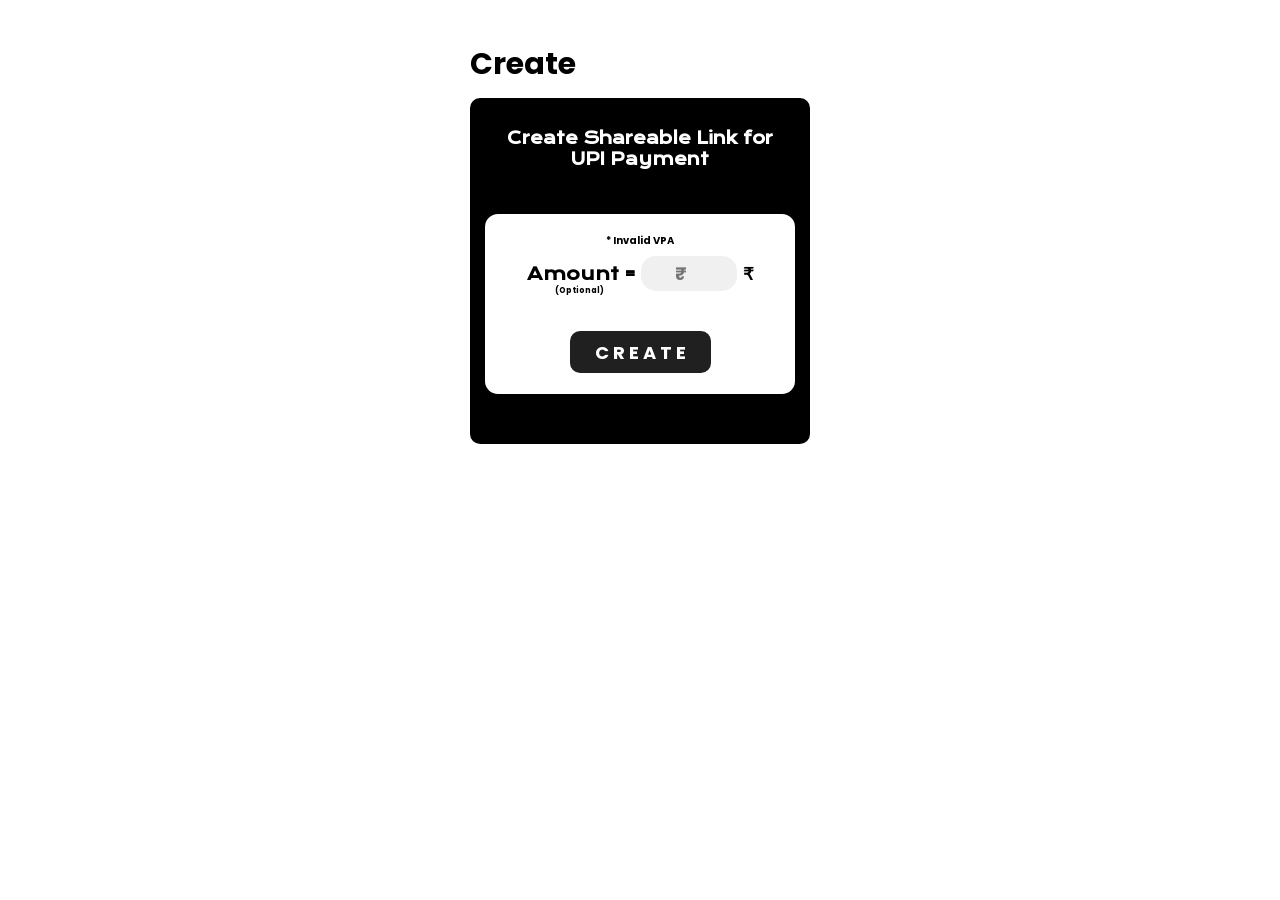
<file: index.html>
<!DOCTYPE html>
<html lang="en">

<head>
    <meta http-equiv="Content-Type" content="text/html; charset=UTF-8" />
    <meta name="viewport" content="width=device-width, initial-scale=1" />
    <meta http-equiv="X-UA-Compatible" content="IE=edge" />
    <meta name="author" content="Tuhin Kanti Pal">
    <title>Create | Upier</title>
    <meta name="description" content="Shareable Payment's Link for UPI">
    <meta name="keywords" content="UPI, Shareable UPI Link, Upi Shareable Link , Share UPI Payment's Link, Free Shareable UPI Link, UPI Payment">
    <link href="https://fonts.googleapis.com/css?family=Poppins|Krona+One" rel="stylesheet" />
    <link href="https://fonts.googleapis.com/css2?family=Bitter:wght@900&display=swap" rel="stylesheet">
    <link href="css/style.css" rel="stylesheet" />
    <link rel="shortcut icon" href="img/favicon.ico">
</head>

<body onload="hideF()">

    <div id="header" class="headerdiv">
        <h1 class="heading">
            Create
        </h1>
        <!-- <img src="img/share.svg" class="shareicon" width="32" height="36" onclick="share();"> -->
    </div>
    <div id="content" class="contentdiv">
        <h2 class="headingw">
            Create Shareable Link for UPI Payment
        </h1>
        <div id="inputd" class="inputdiv">
            <div class="center">
                <!-- <p class="pdetailupiid">
                    Enter Your VPA (UPI ID)
                </p> -->
                <input type="text" id="vpa" placeholder="UPI ID" class="inputbox" value="test@pay" hidden>
            </div>
            <div class="amountdiv">
                <p class="pdetailamount">
                    Amount = <input type="number" id="amount" placeholder="₹" class="amountbox"> ₹
                </p>
                <p class="vsmalltext">
                    (Optional)
                </p>
            </div>
            <div class="center">
                <a onclick="genLink();" class="createb">C R E A T E</a>
                <p id="invalid" class="invalidtext">
                    * Invalid VPA
                </p>
            </div>
        </div>
        <!-- <div id="outputd" class="outputdiv">
            <p class="paymentlinktxt">
                Send this link to Recieve Payment
            </p>
            <div class="center">
                <input type="text" id="outlink" readonly="true" class="inputbox">
                <p id="copiedtext" class="copiedtxt">
                    Copied.
                </p>
                <a onclick="copyLink();" class="createb">C O P Y</a>
            </div>
        </div> -->
        <!-- <div>
            <p class="smalltext">
                If you have any Question about security or privacy, Check our<br><a href="/tos">T O S</a>. Also you can check this <a href="https://github.com/SPEC-X67/Upipay">Open Source Project</a> to know how this system works.
            </p>
            <p class="gocless"># Go Cashless</p>
            <p class="india">Made in 🇮🇳 for 🇮🇳</p>
        </div> -->
        <!-- <div id="footer" class="footerdiv">
            <h1 class="logo">
                U P I E R
            </h1>
            <p class="slogan">
                Shareable Payment's Link for <img src="img/upi.svg" class="upilogo" width="40">
            </p>
            <p class="tpf" onclick="window.location.href='/privacy-policy';"><u>Privacy Policy</u></p>
            <p class="tuhin" onclick="window.location.href='https://tu.hin.life';">
                An Open Source Project by Tuhin
            </p>
            <img src="img/github.svg" class="center" width="35" onclick="window.location.href='https://github.com/SPEC-X67/Upipay';">
        </div> -->
    </div>
    
</body>
<script src="js/main.js"></script>

</html>
</file>
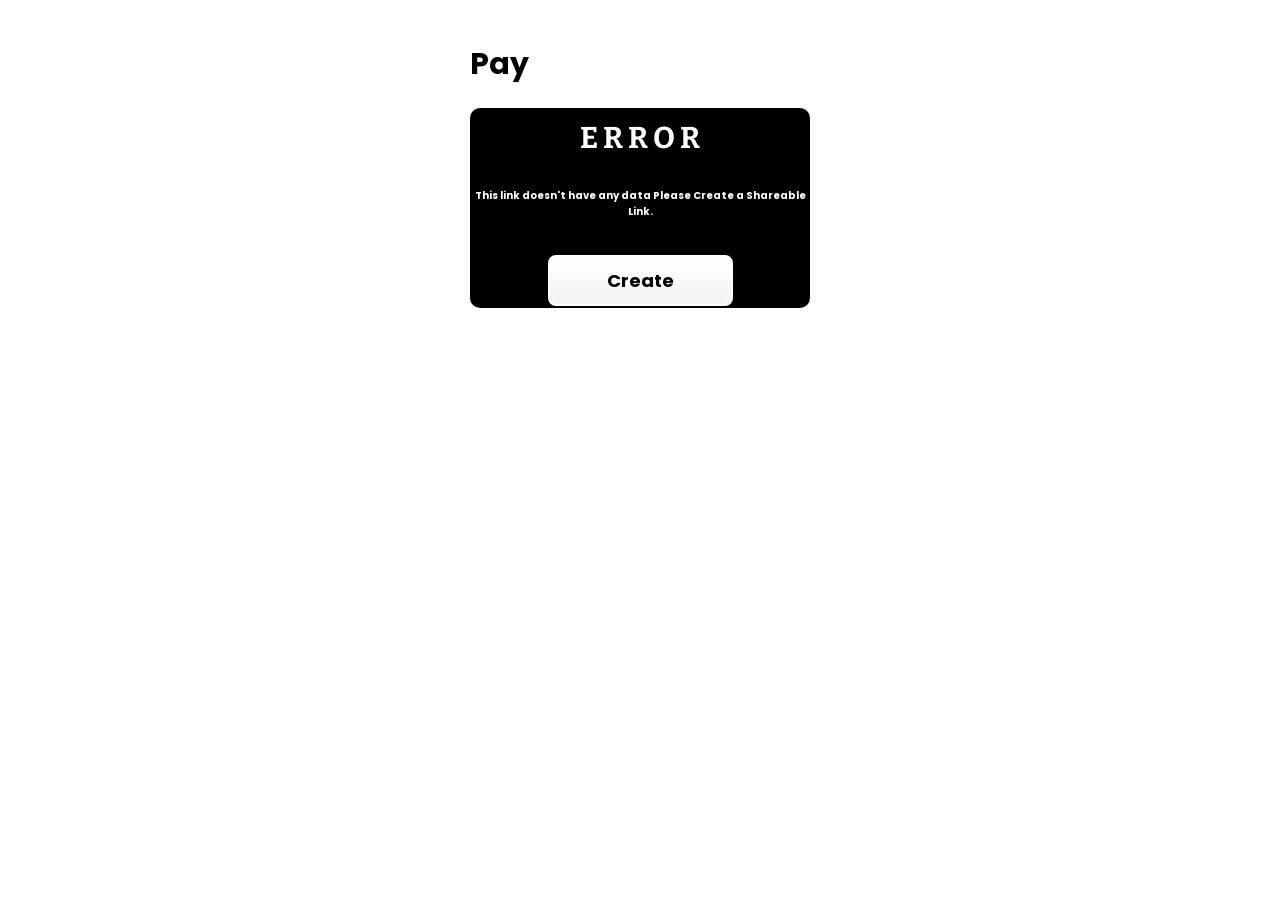
<file: pay/index.html>
<!DOCTYPE html>
<html lang="en">

<head>
    <meta http-equiv="Content-Type" content="text/html; charset=UTF-8" />
    <meta name="viewport" content="width=device-width, initial-scale=1" />
    <meta http-equiv="X-UA-Compatible" content="IE=edge" />
    <meta name="author" content="Tuhin Kanti Pal">
    <title>Pay | Upier</title>
    <meta name="description" content="Shareable Payment's Link for UPI">
    <meta name="keywords" content="UPI, Shareable UPI Link, Upi Shareable Link , Share UPI Payment's Link, Free Shareable UPI Link, UPI Payment">
    <link href="https://fonts.googleapis.com/css?family=Poppins|Krona+One" rel="stylesheet" />
    <link href="https://fonts.googleapis.com/css2?family=Bitter:wght@900&display=swap" rel="stylesheet">
    <link href="../css/pay.css" rel="stylesheet" />
    <link rel="shortcut icon" href="img/favicon.ico">
</head>

<body>
    <div id="header" class="headerdiv">
        <h1 class="heading">
            Pay
        </h1>
        <!-- <img src="../img/plus.svg" class="plusicon" width="30" height="30" onclick="window.location.href='../';"> -->
    </div>
    <div id="content" class="contentdiv">
        <br><br>
        <img id="qrcode" class="qrsvg" width="240" height="240">
        <p class="smalltext">
            If you are in PC Scan It with any UPI App to Pay
        </p>
        <p id="payingam" class="payingtext"></p>
        <!-- <p class="payingtext">
            to
        </p>
        <p id="vpa" class="vpatext"></p>
        <div class="center">
            <a id="upibtn" class="paybutton">P A Y</a>
            <br><br><br><br><br>
        </div> -->
    </div>
    <div id="nothing" class="nothingdiv">
        <div class="center">
            <h1 class="logowhite">
                E R R O R
            </h1>
            <p class="errtxt">
                This link doesn't have any data Please Create a Shareable Link.
            </p>
            <a href="../" class="paybutton">Create</a>
        </div>
    </div>
    <!-- <div id="footer" class="footerdiv">
        <h1 class="logo">
            U P I E R
        </h1>
        <p class="slogan">
            Shareable Payment's Link for <img src="../img/upi.svg" class="upilogo" width="40">
        </p>
        <p class="tpf" onclick="window.location.href='../privacy-policy';"><u>Privacy Policy</u></p>
        <p class="tuhin" onclick="window.location.href='https://tu.hin.life';">
            An Open Source Project by Tuhin
        </p>
        <img src="../img/github.svg" class="center" width="35" onclick="window.location.href='https://github.com/cachecleanerjeet/Upier';">
    </div>
    </div> -->
</body>
<script src="../js/pay.js"></script>

</html>
<!--Made by Tuhin. Send Mail to me[at]mailtuhin[dot]ml for contact-->
<!--upier.t-ps.net is the official domain for github.com/cachecleanerjeet/Upier>--
</file>
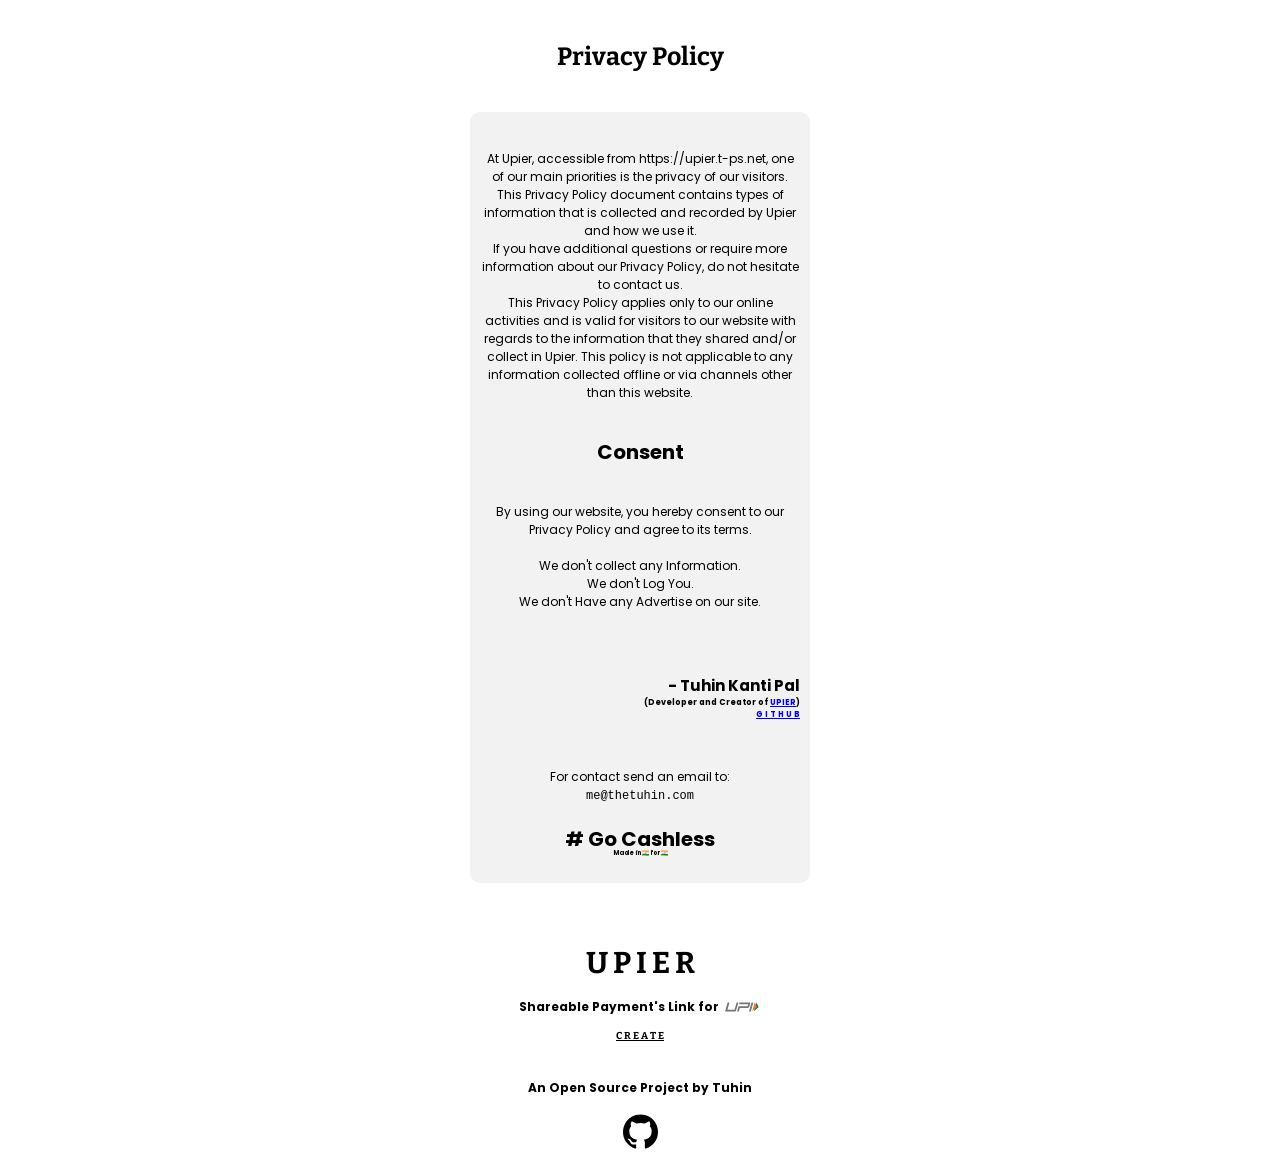
<file: privacy-policy/index.html>
<!DOCTYPE html>
<html lang="en">

<head>
    <meta http-equiv="Content-Type" content="text/html; charset=UTF-8" />
    <meta name="viewport" content="width=device-width, initial-scale=1" />
    <meta http-equiv="X-UA-Compatible" content="IE=edge" />
    <meta name="author" content="Tuhin Kanti Pal">
    <title>Privacy Policy | Upier</title>
    <meta name="description" content="Shareable Payment's Link for UPI">
    <meta name="keywords" content="UPI, Shareable UPI Link, Upi Shareable Link , Share UPI Payment's Link, Free Shareable UPI Link, UPI Payment">
    <link href="https://fonts.googleapis.com/css?family=Poppins" rel="stylesheet" />
    <link href="https://fonts.googleapis.com/css2?family=Bitter:wght@900&display=swap" rel="stylesheet">
    <link href="../css/tos.css" rel="stylesheet" />
    <link rel="shortcut icon" href="../img/favicon.ico">
</head>

<body>
    <div id="header" class="headerdiv">
        <h1 class="heading">
            Privacy Policy
        </h1>
    </div>
    <div id="content" class="contentdiv">
        <p class="txt"><br>At Upier, accessible from https://upier.t-ps.net, one of our main priorities is the privacy of our visitors. This Privacy Policy document contains types of information that is collected and recorded by Upier and how we use it.<br>If you have
            additional questions or require more information about our Privacy Policy, do not hesitate to contact us.<br> This Privacy Policy applies only to our online activities and is valid for visitors to our website with regards to the information
            that they shared and/or collect in Upier. This policy is not applicable to any information collected offline or via channels other than this website.<br><br>
        </p>
        <h2 class="consent">
            Consent
        </h2>
        <p class="txt">By using our website, you hereby consent to our Privacy Policy and agree to its terms.<br><br>We don't collect any Information.<br>We don't Log You.<br>We don't Have any Advertise on our site.</p>
        <br><br>
        <p class="sign">
            - Tuhin Kanti Pal
        </p>
        <p class="signcontent">
            (Developer and Creator of <a href="https://github.com/cachecleanerjeet/Upier">UPIER</a>)<br>
            <a href="https://github.com/cachecleanerjeet/">G I T H U B </a><br>
        </p>
        <p class="txt">For contact send an email to:<br><tt onclick="window.location.href='mailto:me@thetuhin.com';">me@thetuhin.com</tt>
        </p>
        <p class="gocless"># Go Cashless</p>
        <p class="india">Made in 🇮🇳 for 🇮🇳</p>
    </div>
    <div id="footer" class="footerdiv">
        <h1 class="logo">
            U P I E R
        </h1>
        <p class="slogan">
            Shareable Payment's Link for <img src="../img/upi.svg" class="upilogo" width="40">
        </p>
        <p class="tpf" onclick="window.location.href='../';"><u>C R E A T E</u></p>
        <p class="tuhin" onclick="window.location.href='https://tu.hin.life';">
            An Open Source Project by Tuhin
        </p>
        <img src="../img/github.svg" class="center" width="35" onclick="window.location.href='https://github.com/cachecleanerjeet/Upier';">
    </div>
    </div>
</body>

</html>
<!--Made by Tuhin. Send Mail to me[at]mailtuhin[dot]ml for contact-->
<!--upier.t-ps.net is the official domain for github.com/cachecleanerjeet/Upier-->
</file>
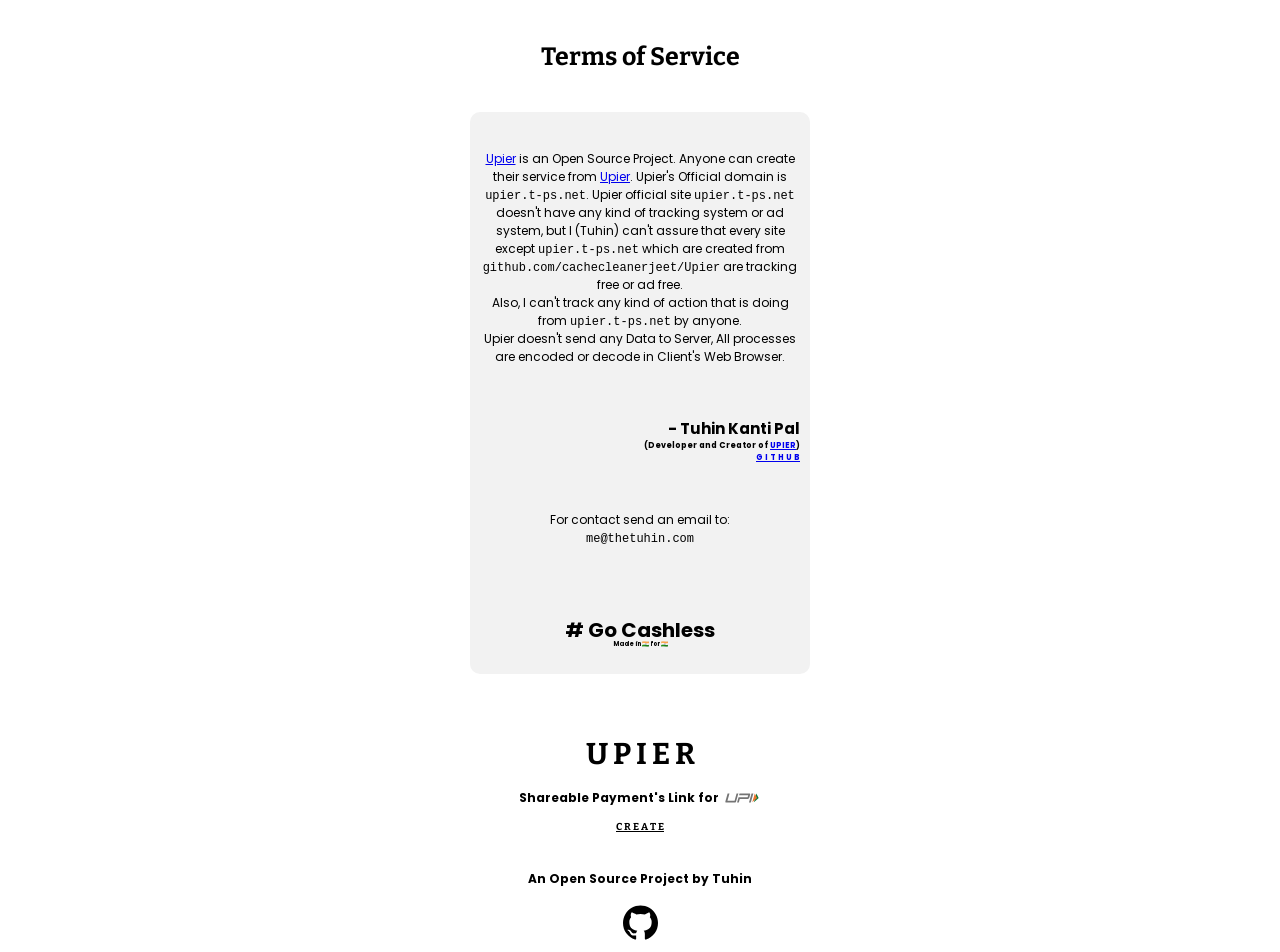
<file: tos/index.html>
<!DOCTYPE html>
<html lang="en">

<head>
    <meta http-equiv="Content-Type" content="text/html; charset=UTF-8" />
    <meta name="viewport" content="width=device-width, initial-scale=1" />
    <meta http-equiv="X-UA-Compatible" content="IE=edge" />
    <meta name="author" content="Tuhin Kanti Pal">
    <title>Tos | Upier</title>
    <meta name="description" content="Shareable Payment's Link for UPI">
    <meta name="keywords" content="UPI, Shareable UPI Link, Upi Shareable Link , Share UPI Payment's Link, Free Shareable UPI Link, UPI Payment">
    <link href="https://fonts.googleapis.com/css?family=Poppins" rel="stylesheet" />
    <link href="https://fonts.googleapis.com/css2?family=Bitter:wght@900&display=swap" rel="stylesheet">
    <link href="../css/tos.css" rel="stylesheet" />
    <link rel="shortcut icon" href="../img/favicon.ico">
</head>

<body>
    <div id="header" class="headerdiv">
        <h1 class="heading">
            Terms of Service
        </h1>
    </div>
    <div id="content" class="contentdiv">
        <p class="txt"><br><a href="https://github.com/cachecleanerjeet/Upier">Upier</a> is an Open Source Project. Anyone can create their service from <a href="https://github.com/cachecleanerjeet/Upier">Upier</a>. Upier's Official domain is <tt>upier.t-ps.net</tt>.
            Upier official site <tt>upier.t-ps.net</tt> doesn't have any kind of tracking system or ad system, but I (Tuhin) can't assure that every site except <tt>upier.t-ps.net</tt> which are created from <tt>github.com/cachecleanerjeet/Upier</tt>            are tracking free or ad free. <br> Also, I can't track any kind of action that is doing from <tt>upier.t-ps.net</tt> by anyone.
            <br>Upier doesn't send any Data to Server, All processes are encoded or decode in Client's Web Browser.<br><br>
            <br>
        </p>
        <p class="sign">
            - Tuhin Kanti Pal
        </p>
        <p class="signcontent">
            (Developer and Creator of <a href="https://github.com/cachecleanerjeet/Upier">UPIER</a>)<br>
            <a href="https://github.com/cachecleanerjeet/">G I T H U B </a><br>
        </p>
        <p class="txt">For contact send an email to:<br><tt onclick="window.location.href='mailto:me@thetuhin.com';">me@thetuhin.com</tt>
        </p>
        <br><br>
        <p class="gocless"># Go Cashless</p>
        <p class="india">Made in 🇮🇳 for 🇮🇳</p>
    </div>
    <div id="footer" class="footerdiv">
        <h1 class="logo">
            U P I E R
        </h1>
        <p class="slogan">
            Shareable Payment's Link for <img src="../img/upi.svg" class="upilogo" width="40">
        </p>
        <p class="tpf" onclick="window.location.href='../';"><u>C R E A T E</u></p>
        <p class="tuhin" onclick="window.location.href='https://tu.hin.life';">
            An Open Source Project by Tuhin
        </p>
        <img src="../img/github.svg" class="center" width="35" onclick="window.location.href='https://github.com/cachecleanerjeet/Upier';">
    </div>
    </div>
</body>

</html>
<!--Made by Tuhin. Send Mail to me[at]mailtuhin[dot]ml for contact-->
<!--upier.t-ps.net is the official domain for github.com/cachecleanerjeet/Upier-->
</file>
<file: css/style.css>
/**
 * Made by Tuhin Kanti Pal
 * Visit https://tu.hin.life
 */

body {
    -youbkit-touch-callout: none;
    -youbkit-user-select: none;
    -moz-user-select: none;
    -ms-user-select: none;
    user-select: none;
    background: #ffffff;
}

.headerdiv {
    margin-left: auto;
    margin-right: auto;
    margin-top: 30px;
    width: 340px;
    height: 55px;
    background: white;
}

.contentdiv {
    margin-left: auto;
    margin-right: auto;
    margin-top: 10px;
    width: 340px;
    padding-bottom: 50px;
    background: #000000;
    border-radius: 10px;
}

.inputdiv {
    margin-left: auto;
    margin-right: auto;
    margin-top: 10px;
    width: 310px;
    height: 160px;
    padding-top: 20px;
    background: #ffffff;
    border-radius: 13px;
}

.outputdiv {
    margin-left: auto;
    margin-right: auto;
    margin-top: 10px;
    width: 310px;
    height: 270px;
    background: #ffffff;
    border-radius: 13px;
}

.footerdiv {
    margin-left: auto;
    margin-right: auto;
    margin-top: 50px;
    width: 340px;
    height: 220px;
    background: #ffffff;
}

.heading {
    color: #000000;
    font-family: Poppins;
    font-size: 30px;
    font-weight: bold;
    text-align: left;
    padding: 12px 0px;
}

.shareicon {
    transform: translate(305px, -76px);
}

.center {
    text-align: center;
    display: block;
    margin-left: auto;
    margin-right: auto;
}

.logo {
    color: #000000;
    font-family: 'Bitter', serif;
    font-size: 30px;
    font-weight: bold;
    text-align: center;
    padding: 12px 0px;
}

.slogan {
    color: #000000;
    font-family: Poppins;
    font-size: 12px;
    font-weight: bold;
    text-align: center;
    transform: translate(0px, -22px);
}

.upilogo {
    transform: translate(0px, 6px);
}

.tuhin {
    color: #000000;
    font-family: Poppins;
    font-size: 12px;
    font-weight: bold;
    text-align: center;
    transform: translate(0px, -5px);
    padding-top: 10px;
}

.logowhite {
    color: #ffffff;
    font-family: 'Bitter', serif;
    font-size: 30px;
    font-weight: bold;
    text-align: center;
    padding: 12px 0px;
}

.errtxt {
    color: #ffffff;
    font-family: Poppins;
    font-size: 10px;
    font-weight: bold;
    text-align: center;
}

.tpf {
    color: #000000;
    font-family: 'Bitter', serif;
    font-size: 10px;
    font-weight: bold;
    text-align: center;
    transform: translate(0px, -20px);
}

.headingw {
    color: #ffffff;
    font-family: Krona One;
    font-size: 16px;
    font-weight: bold;
    text-align: center;
    padding: 30px 20px;
}

.inputbox {
    font-size: 18px;
    border-width: 1px;
    border-color: #000000;
    background-color: #f0f0f0;
    color: #000000;
    border-style: none;
    padding: 0px 13px;
    font-family: Poppins;
    font-weight: bold;
    text-align: center;
    font-size: 18px;
    width: 240px;
    height: 40px;
    border-radius: 15px;
}

.inputbox:focus {
    outline: none;
}

.createb {
    background: linear-gradient(to bottom, #00000 5%, #827982 100%);
    background-color: #212021;
    border-radius: 10px;
    display: inline-block;
    cursor: pointer;
    color: #ffffff;
    height: 26px;
    font-family: Poppins;
    font-size: 18px;
    font-weight: bold;
    padding: 8px 25px;
    text-decoration: none;
}

.createb:hover {
    background: linear-gradient(to bottom, #827982 5%, #212021 100%);
    background-color: #827982;
}

.createb:active {
    position: relative;
    top: 1px;
}

.pdetailupiid {
    color: #000000;
    font-family: Krona One;
    font-size: 14px;
    font-weight: bold;
    text-align: center;
    padding-top: 25px;
    padding-right: 20px;
    padding-bottom: 2px;
    padding-left: 20px;
}

.amountdiv {
    margin-left: auto;
    margin-right: auto;
    width: 240px;
    height: 50px;
    background: #ffffff;
    padding-bottom: 30px;
}

.pdetailamount {
    color: #000000;
    font-family: Krona One;
    font-size: 17px;
    font-weight: bold;
    text-align: center;
    padding-top: 5px;
    padding-bottom: 2px;
}

.amountbox {
    font-size: 18px;
    border-width: 1px;
    border-color: #000000;
    background-color: #f0f0f0;
    color: #000000;
    border-style: none;
    padding: 0px 13px;
    font-family: Poppins;
    font-weight: bold;
    text-align: center;
    font-size: 18px;
    width: 70px;
    height: 35px;
    border-radius: 15px;
}

.inputbox:focus {
    outline: none;
}

.smalltext {
    color: #ffffff;
    font-family: Poppins;
    font-size: 10px;
    font-weight: bold;
    text-align: center;
    transform: translate(0px, 0px);
    padding-top: 20px;
    padding-right: 10px;
    padding-bottom: 15px;
    padding-left: 10px;
}

.vsmalltext {
    color: #000000;
    font-family: Poppins;
    font-size: 8px;
    font-weight: bold;
    text-align: left;
    transform: translate(35px, -25px);
}

.gocless {
    color: #ffffff;
    font-family: Poppins;
    font-size: 20px;
    text-align: center;
    font-weight: bold;
    padding-right: 15px;
    padding-left: 15px;
}

.india {
    color: #ffffff;
    font-family: Poppins;
    font-size: 6px;
    font-weight: bold;
    text-align: center;
    transform: translate(0px, -25px);
}

.paymentlinktxt {
    color: #000000;
    font-family: Krona One;
    font-size: 15px;
    font-weight: bold;
    text-align: center;
    padding-top: 40px;
    padding-right: 20px;
    padding-bottom: 10px;
    padding-left: 20px;
}

.copiedtxt {
    color: #000000;
    font-family: Poppins;
    font-size: 10px;
    font-weight: bold;
    text-align: center;
    transform: translate(0px, -5px);
    padding-top: 5px;
}

.invalidtext {
    color: #000000;
    font-family: Poppins;
    font-size: 10px;
    font-weight: bold;
    text-align: center;
    transform: translate(0px, -150px);
}

.overlay {
    position: fixed;
    top: 0;
    bottom: 0;
    left: 0;
    right: 0;
    background: rgba(0, 0, 0, 0.7);
    transition: opacity 500ms;
    visibility: hidden;
    opacity: 0;
}

.overlay:target {
    visibility: visible;
    opacity: 1;
}

.popup {
    margin: 70px auto;
    padding: 20px;
    background: #fff;
    border-radius: 5px;
    width: 30%;
    position: relative;
    transition: all 5s ease-in-out;
}

.popup h2 {
    margin-top: 0;
    color: #333;
    font-family: 'Segoe UI', Tahoma, Geneva, Verdana, sans-serif;
}

.popup .close {
    position: absolute;
    top: 20px;
    right: 30px;
    transition: all 200ms;
    font-size: 30px;
    font-weight: bold;
    text-decoration: none;
    color: #333;
}

.popup .close:hover {
    color: #06D85F;
}

.popup .content {
    max-height: 90%;
    font-size: 13px;
    overflow: auto;
    font-family: Poppins;
}

@media screen and (max-width: 700px) {
    .box {
        width: 70%;
    }
    .popup {
        width: 70%;
    }
}


/**
 * Made by Tuhin Kanti Pal
 * Visit https://tu.hin.life
 */
</file>
<file: css/pay.css>
/**
 * Made by Tuhin Kanti Pal
 * Visit https://tu.hin.life
 */

body {
    -youbkit-touch-callout: none;
    -youbkit-user-select: none;
    -moz-user-select: none;
    -ms-user-select: none;
    user-select: none;
    background: #ffffff;
}

.headerdiv {
    margin-left: auto;
    margin-right: auto;
    margin-top: 30px;
    width: 340px;
    height: 58px;
    background: white;
    border-radius: 0px;
}

.contentdiv {
    margin-left: auto;
    margin-right: auto;
    margin-top: 10px;
    width: 340px;
    background: #000000;
    border-radius: 10px;
}

.nothingdiv {
    margin-left: auto;
    margin-right: auto;
    margin-top: 10px;
    width: 340px;
    height: 200px;
    background: #000000;
    border-radius: 10px;
}

.footerdiv {
    margin-left: auto;
    margin-right: auto;
    margin-top: 50px;
    width: 340px;
    height: 220px;
    background: #ffffff;
}

.heading {
    color: #000000;
    font-family: Poppins;
    font-size: 30px;
    font-weight: bold;
    text-align: left;
    padding: 12px 0px;
}

.plusicon {
    transform: translate(305px, -68px);
}

.qrsvg {
    display: block;
    margin-left: auto;
    margin-right: auto;
    border-radius: 6%;
}

.smalltext {
    color: #000000;
    font-family: Poppins;
    font-size: 6px;
    font-weight: bold;
    text-align: center;
    transform: translate(0px, -22px);
    padding-bottom: 15px;
}

.payingtext {
    color: #ffffff;
    font-family: Krona One;
    font-size: 16px;
    text-align: center;
    font-weight: bold;
}

.vpatext {
    color: #ffffff;
    font-family: Krona One;
    font-size: 12px;
    text-align: center;
    font-weight: bold;
}

.paybutton {
    background: linear-gradient(to bottom, #ffffff 5%, #f2f2f2 100%);
    background-color: #ffffff;
    border-radius: 8px;
    border: 2px solid #ffffff;
    display: inline-block;
    cursor: pointer;
    color: #000000;
    font-family: Poppins;
    font-size: 18px;
    font-weight: bold;
    padding: 10px 57px;
    text-decoration: none;
    transform: translate(0px, 25px);
}

.paybutton:hover {
    background: linear-gradient(to bottom, #f2f2f2 5%, #ffffff 100%);
    background-color: #f2f2f2;
}

.paybutton:active {
    position: relative;
    top: 1px;
}

.center {
    text-align: center;
    display: block;
    margin-left: auto;
    margin-right: auto;
}

.logo {
    color: #000000;
    font-family: 'Bitter', serif;
    font-size: 30px;
    font-weight: bold;
    text-align: center;
    padding: 12px 0px;
}

.slogan {
    color: #000000;
    font-family: Poppins;
    font-size: 12px;
    font-weight: bold;
    text-align: center;
    transform: translate(0px, -22px);
}

.upilogo {
    transform: translate(0px, 6px);
}

.tuhin {
    color: #000000;
    font-family: Poppins;
    font-size: 12px;
    font-weight: bold;
    text-align: center;
    transform: translate(0px, -5px);
    padding-top: 10px;
}

.logowhite {
    color: #ffffff;
    font-family: 'Bitter', serif;
    font-size: 30px;
    font-weight: bold;
    text-align: center;
    padding: 12px 0px;
}

.errtxt {
    color: #ffffff;
    font-family: Poppins;
    font-size: 10px;
    font-weight: bold;
    text-align: center;
}

.tpf {
    color: #000000;
    font-family: 'Bitter', serif;
    font-size: 10px;
    font-weight: bold;
    text-align: center;
    transform: translate(0px, -20px);
}


/**
 * Made by Tuhin Kanti Pal
 * Visit https://tu.hin.life
 */
</file>
<file: css/tos.css>
/**
 * Made by Tuhin Kanti Pal
 * Visit https://tu.hin.life
 */

body {
    -youbkit-touch-callout: none;
    -youbkit-user-select: none;
    -moz-user-select: none;
    -ms-user-select: none;
    user-select: none;
    background: #ffffff;
}

.consent {
    color: #000000;
    font-family: Poppins;
    font-size: 20px;
    text-align: center;
    font-weight: bold;
    padding-right: 10px;
    padding-left: 10px;
}

.headerdiv {
    margin-left: auto;
    margin-right: auto;
    margin-top: 30px;
    width: 340px;
    height: 70px;
    background: white;
}

.contentdiv {
    margin-left: auto;
    margin-right: auto;
    margin-top: 10px;
    width: 340px;
    background: #f2f2f2;
    border-radius: 10px;
}

.footerdiv {
    margin-left: auto;
    margin-right: auto;
    margin-top: 50px;
    width: 340px;
    height: 220px;
    background: #ffffff;
}

.heading {
    color: #000000;
    font-family: 'Bitter', serif;
    font-size: 25px;
    font-weight: bold;
    text-align: center;
    padding: 12px 0px;
}

.center {
    text-align: center;
    display: block;
    margin-left: auto;
    margin-right: auto;
}

.logo {
    color: #000000;
    font-family: 'Bitter', serif;
    font-size: 30px;
    font-weight: bold;
    text-align: center;
    padding: 12px 0px;
}

.slogan {
    color: #000000;
    font-family: Poppins;
    font-size: 12px;
    font-weight: bold;
    text-align: center;
    transform: translate(0px, -22px);
}

.upilogo {
    transform: translate(0px, 6px);
}

.tuhin {
    color: #000000;
    font-family: Poppins;
    font-size: 12px;
    font-weight: bold;
    text-align: center;
    transform: translate(0px, -5px);
    padding-top: 10px;
}

.tpf {
    color: #000000;
    font-family: 'Bitter', serif;
    font-size: 10px;
    font-weight: bold;
    text-align: center;
    transform: translate(0px, -20px);
}

.txt {
    color: #000000;
    font-family: Poppins;
    font-size: 12px;
    text-align: center;
    padding-top: 20px;
    padding-right: 10px;
    padding-left: 10px;
}

.sign {
    color: #000000;
    font-family: Poppins;
    font-size: 15px;
    text-align: right;
    font-weight: bold;
    padding-right: 10px;
    padding-left: 10px;
}

.signcontent {
    color: #000000;
    font-family: Poppins;
    font-size: 8px;
    text-align: right;
    font-weight: bold;
    padding-right: 10px;
    padding-left: 10px;
    transform: translate(0px, -15px);
}

.gocless {
    color: #000000;
    font-family: Poppins;
    font-size: 20px;
    text-align: center;
    font-weight: bold;
    padding-right: 15px;
    padding-left: 15px;
}

.india {
    color: #000000;
    font-family: Poppins;
    font-size: 6px;
    font-weight: bold;
    text-align: center;
    transform: translate(0px, -25px);
}


/**
 * Made by Tuhin Kanti Pal
 * Visit https://tu.hin.life
 */
</file>
